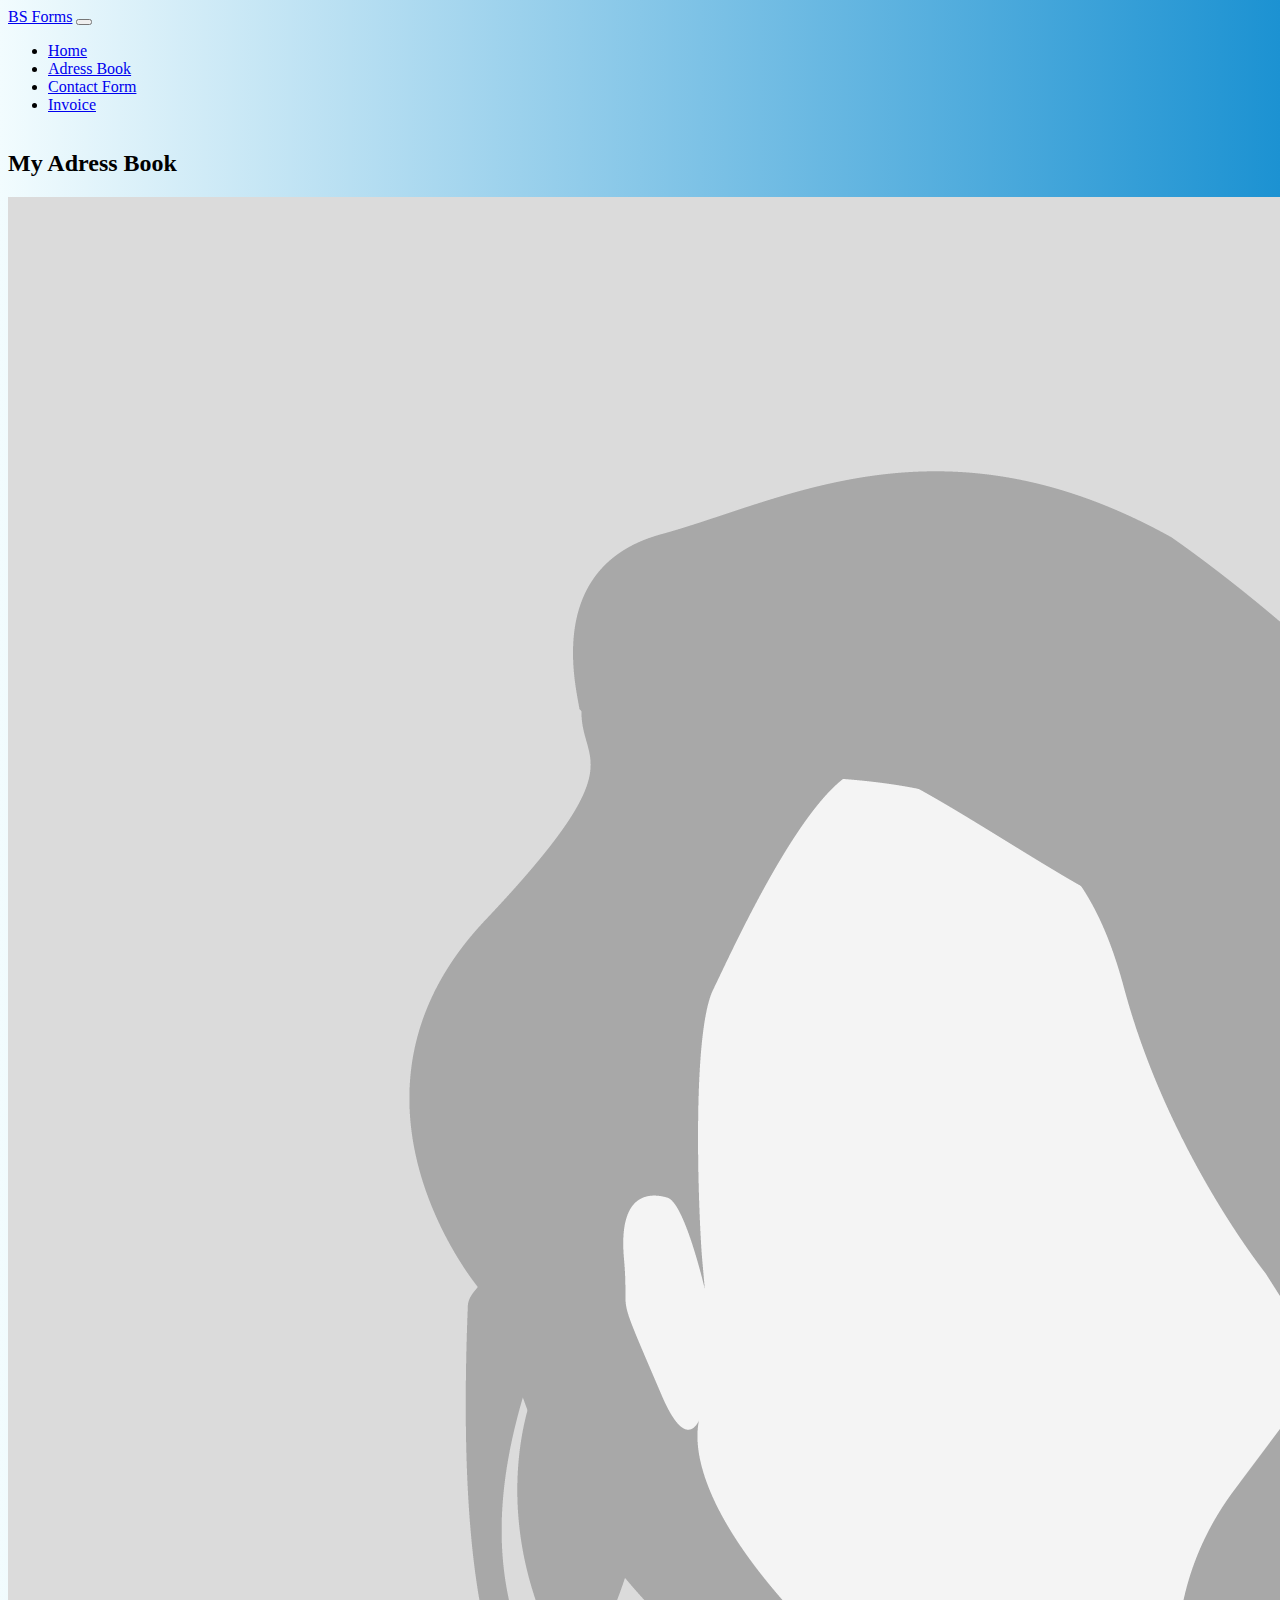
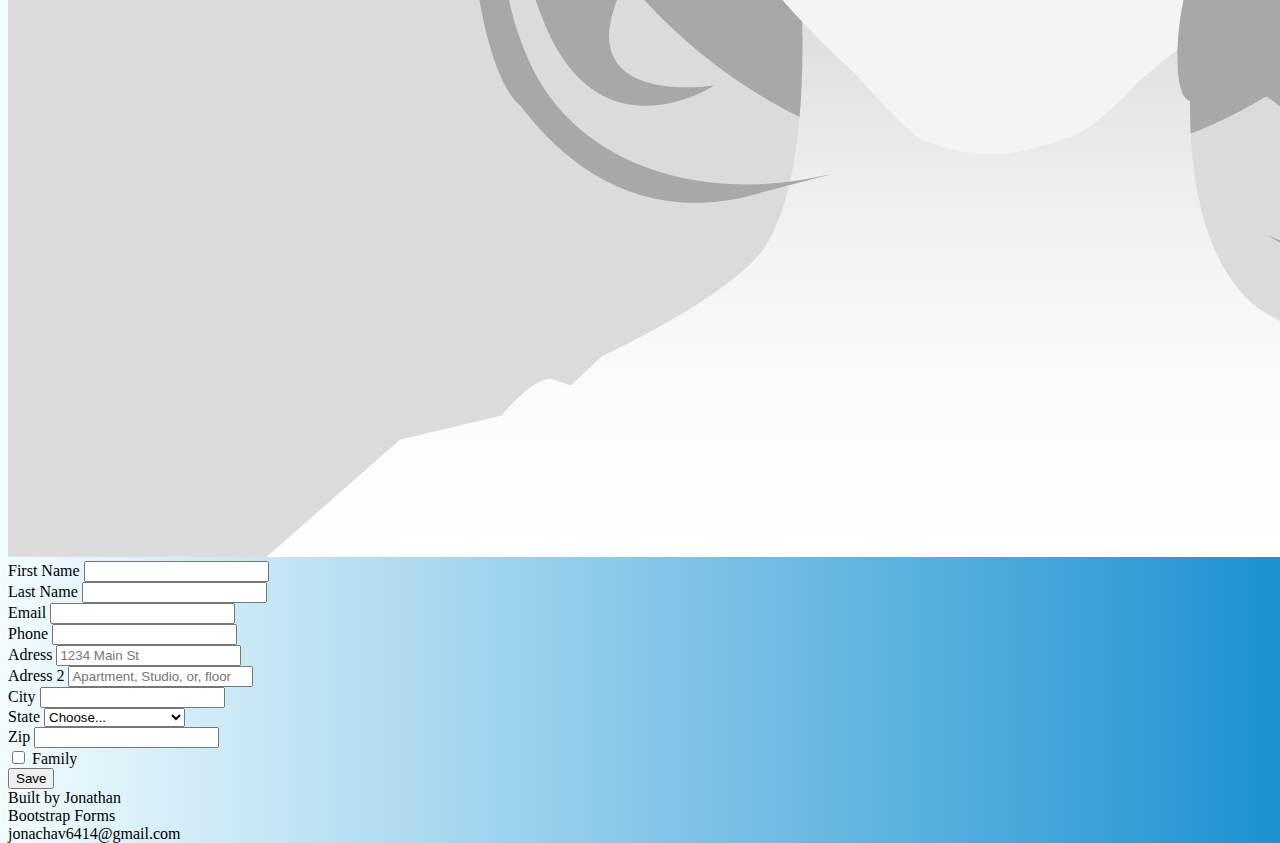
<file: addressbook.html>
<!DOCTYPE html>
<html lang="en">

<head>
    <meta charset="UTF-8">
    <meta name="viewport" content="width=device-width, initial-scale=1.0 , shrink to fit= no ">

    <title>Bootstrap Forms</title>
    <link href="https://cdn.jsdelivr.net/npm/bootstrap@5.3.0/dist/css/bootstrap.min.css" rel="stylesheet"
        integrity="sha384-9ndCyUaIbzAi2FUVXJi0CjmCapSmO7SnpJef0486qhLnuZ2cdeRhO02iuK6FUUVM" crossorigin="anonymous">
    <link rel="stylesheet" href="/css/site.css">
    <!-- custom css above -->
    <!-- page specific css below -->
    <link rel="stylesheet" href="/css/adressbook.css">
</head>

<body>
    <header>
        <nav class="navbar navbar-expand-lg navbar-dark bg-dark">
            <div class="container-fluid">
                <a class="navbar-brand" href="/index.html">BS Forms</a>
                <button class="navbar-toggler" type="button" data-bs-toggle="collapse"
                    data-bs-target="#navbarSupportedContent" aria-controls="navbarSupportedContent"
                    aria-expanded="false" aria-label="Toggle navigation">
                    <span class="navbar-toggler-icon"></span>
                </button>
                <div class="collapse navbar-collapse" id="navbarSupportedContent">
                    <ul class="navbar-nav me-auto mb-2 mb-lg-0">
                        <li class="nav-item">
                            <a class="nav-link" href="/index.html">Home</a>
                        </li>
                        <li class="nav-item">
                            <a class="nav-link active" aria-current="page" href="/addressbook.html">Adress Book</a>
                        </li>
                        <li class="nav-item">
                            <a class="nav-link" href="/contact.html">Contact Form</a>
                        </li>
                        <li class="nav-item">
                            <a class="nav-link" href="/invoice.html">Invoice</a>
                        </li>
                    </ul>
                </div>
            </div>
        </nav>
    </header>
    <main class="container pt-3">
        <h2>My Adress Book</h2>
        <div class=" p-3 bg-light border border-2 shadow-lg rounded-4">
            <!-- contact card info -->
            <div class="row">
                <div class="col-12 col-md-4">
                    <img src="/img/GirlOne@4x.png" class="img-fluid" />
                </div>
                <dic class="col-12 col-md-8">
                    <form action="#" class="row">
                        <div class="col-12 col-md-6">
                            <label for="FirstName" class="form-label">
                                First Name
                            </label>
                            <input name="FirstName" type="text" id="FirstName" class="form-control" />
                        </div>
                        <div class="col-12 col-12 col-md-6">
                            <label for="LastName" class="form-label">
                                Last Name
                            </label>
                            <input name="FirstName" type="text" id="LastName" class="form-control" />
                        </div>
                        <div class="col-12 col-12 col-md-6">
                            <label for="Email" class="form-label">
                                Email
                            </label>
                            <input name="Email" type="email" id="Email" class="form-control" />
                        </div>
                        <div class="col-12 col-md-6">
                            <label for="Phone" class="form-label">
                                Phone
                            </label>
                            <input name="Phone" type="tel" id="Phone" class="form-control" />
                        </div>
                        <div class="col-12">
                            <label for="Adress" class="form-label">
                                Adress
                            </label>
                            <input name="Adress" type="text" id="Adress" class="form-control"
                                placeholder="1234 Main St" />
                        </div>
                        <div class="col-12">
                            <lable for="Adress 2" class="form-label">
                                Adress 2
                                </label>
                                <input name="Adress 2" type="text" id="Adress 2" class="form-control"
                                    placeholder="Apartment, Studio, or, floor" />
                        </div>
                        <div class="col-12 col-md-6">
                            <label for="city" class="form-label">
                                City
                            </label>
                            <input name="City" type="tel" id="Phone" class="form-control" />
                        </div>
                        <div class="col-12 col-md-4">
                            <label class="form-label" for="State">
                                State
                            </label>
                            <select name="State" id="State" class="form-select">
                                <option selected>Choose...</option>
                                <option value="AL">Alabama</option>
                                <option value="AK">Alaska</option>
                                <option value="AZ">Arizona</option>
                                <option value="AR">Arkansas</option>
                                <option value="CA">California</option>
                                <option value="CO">Colorado</option>
                                <option value="CT">Connecticut</option>
                                <option value="DE">Delaware</option>
                                <option value="DC">District Of Columbia</option>
                                <option value="FL">Florida</option>
                                <option value="GA">Georgia</option>
                                <option value="HI">Hawaii</option>
                                <option value="ID">Idaho</option>
                                <option value="IL">Illinois</option>
                                <option value="IN">Indiana</option>
                                <option value="IA">Iowa</option>
                                <option value="KS">Kansas</option>
                                <option value="KY">Kentucky</option>
                                <option value="LA">Louisiana</option>
                                <option value="ME">Maine</option>
                                <option value="MD">Maryland</option>
                                <option value="MA">Massachusetts</option>
                                <option value="MI">Michigan</option>
                                <option value="MN">Minnesota</option>
                                <option value="MS">Mississippi</option>
                                <option value="MO">Missouri</option>
                                <option value="MT">Montana</option>
                                <option value="NE">Nebraska</option>
                                <option value="NV">Nevada</option>
                                <option value="NH">New Hampshire</option>
                                <option value="NJ">New Jersey</option>
                                <option value="NM">New Mexico</option>
                                <option value="NY">New York</option>
                                <option value="NC">North Carolina</option>
                                <option value="ND">North Dakota</option>
                                <option value="OH">Ohio</option>
                                <option value="OK">Oklahoma</option>
                                <option value="OR">Oregon</option>
                                <option value="PA">Pennsylvania</option>
                                <option value="RI">Rhode Island</option>
                                <option value="SC">South Carolina</option>
                                <option value="SD">South Dakota</option>
                                <option value="TN">Tennessee</option>
                                <option value="TX">Texas</option>
                                <option value="UT">Utah</option>
                                <option value="VT">Vermont</option>
                                <option value="VA">Virginia</option>
                                <option value="WA">Washington</option>
                                <option value="WV">West Virginia</option>
                                <option value="WI">Wisconsin</option>
                                <option value="WY">Wyoming</option>





                            </select>

                        </div>
                        <div class="col-12 col-md-2">
                            <label for="Zip" class="form-label">Zip</label>
                            <input type="text" name="Zip" id="Zip" class="form-control" />
                        </div>
                        <div class="col-12">
                            <div class="form-check">
                                <input type="checkbox" name="Checkbox" id="Checkbox" class="form-check-input" />
                                <label class="form-check-label" for="Checkbox">Family
                                </label>
                            </div>
                        </div>
                        <div class="col-12 text-end">
                            <button class="btn btn-primary btn-lg" type="submit">Save</button>
                        </div>
                    </form>
            </div>
        </div>
        </div>
    </main>
    <footer class="container-fluid bg-dark py-3 text-light ">
        <div class="row row-cols-1 row-cols-3">

            <div class="col">Built by Jonathan</div>
            <div class="col text-md-center">Bootstrap Forms</div>
            <div class="col text-md-end">jonachav6414@gmail.com</div>

        </div>

    </footer>

    <script src="https://cdn.jsdelivr.net/npm/bootstrap@5.3.0/dist/js/bootstrap.bundle.min.js"
        integrity="sha384-geWF76RCwLtnZ8qwWowPQNguL3RmwHVBC9FhGdlKrxdiJJigb/j/68SIy3Te4Bkz"
        crossorigin="anonymous"></script>

</body>

</html>
</file>
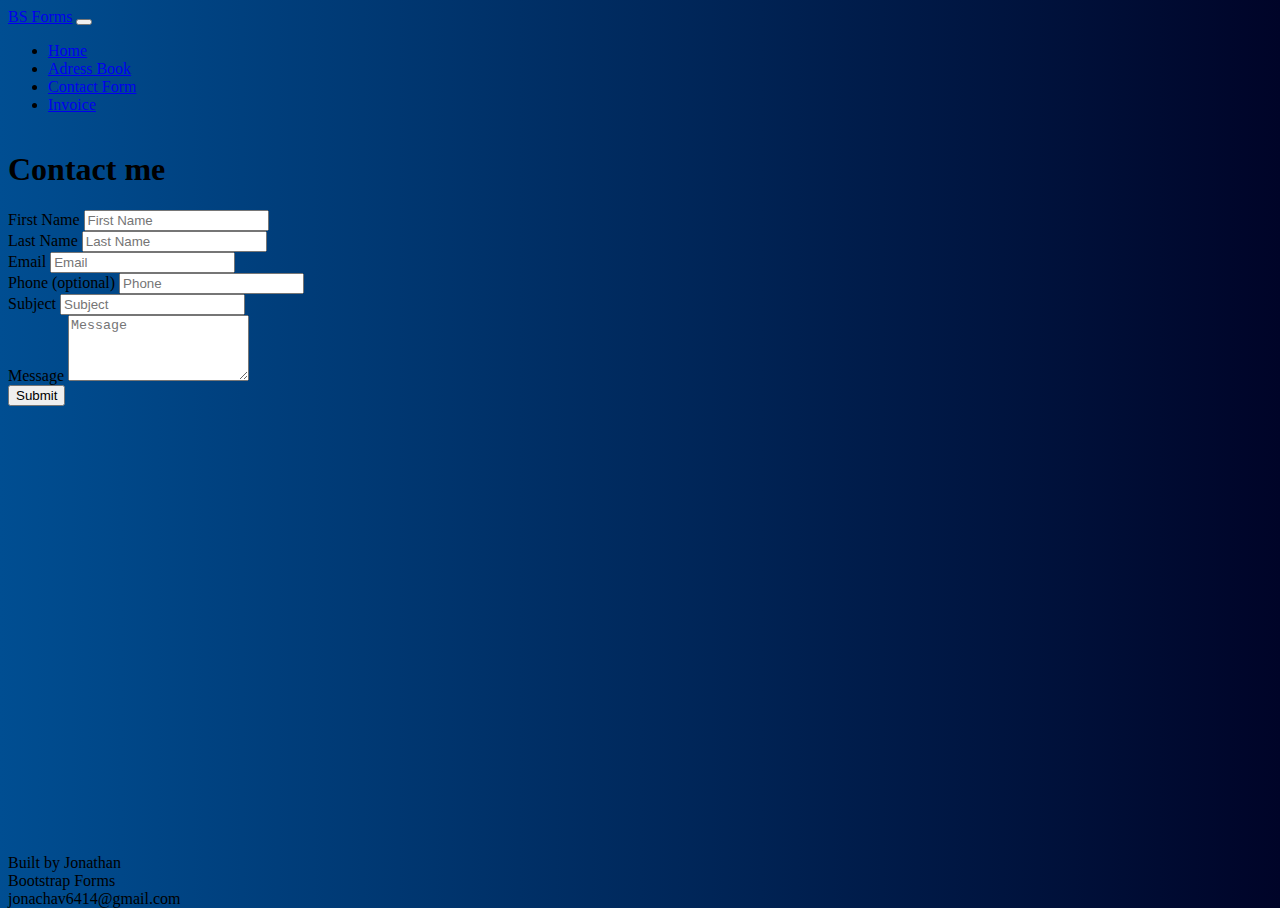
<file: contact.html>
<!DOCTYPE html>
<html lang="en">

<head>
    <link>
    <meta charset="UTF-8">
    <meta name="viewport" content="width=device-width, initial-scale=1.0 , shrink to fit= no ">

    <title>Bootstrap Forms</title>
    <link href="https://cdn.jsdelivr.net/npm/bootstrap@5.3.0/dist/css/bootstrap.min.css" rel="stylesheet"
        integrity="sha384-9ndCyUaIbzAi2FUVXJi0CjmCapSmO7SnpJef0486qhLnuZ2cdeRhO02iuK6FUUVM" crossorigin="anonymous">
    <link rel="stylesheet" href="/css/site.css">
    <!-- site css above -->
    <link rel="stylesheet" href="/css/contact.css">
    <!-- background css above -->
</head>


<body>
    <header>
        <nav class="navbar navbar-expand-lg navbar-dark bg-dark">
            <div class="container-fluid">
                <a class="navbar-brand" href="/index.html">BS Forms</a>
                <button class="navbar-toggler" type="button" data-bs-toggle="collapse"
                    data-bs-target="#navbarSupportedContent" aria-controls="navbarSupportedContent"
                    aria-expanded="false" aria-label="Toggle navigation">
                    <span class="navbar-toggler-icon"></span>
                </button>
                <div class="collapse navbar-collapse" id="navbarSupportedContent">
                    <ul class="navbar-nav me-auto mb-2 mb-lg-0">
                        <li class="nav-item">
                            <a class="nav-link active" aria-current="page" href="/index.html">Home</a>
                        </li>
                        <li class="nav-item">
                            <a class="nav-link" href="/addressbook.html">Adress Book</a>
                        </li>
                        <li class="nav-item">
                            <a class="nav-link active" aria-current="page" href="/contact.html">Contact Form</a>
                        </li>
                        <li class="nav-item">
                            <a class="nav-link" href="/invoice.html">Invoice</a>
                        </li>
                    </ul>
                </div>
            </div>
        </nav>
    </header>
    <main class="container">
        <h1 class="text-center text-light pt-2"> Contact me</h1>
        <div class="bg-light p-3 border border-2 border-info shadow-lg">
            <form action="#">
                <div class="row row-cols-1">
                    <div class="col col-md-6">
                        <label for="FirstName" class="form-label">First Name</label>  
                        <input 
                        class="form-control"
                        name="FirstName"    
                        id="FirstName"
                        type="text"
                        placeholder="First Name"
                        aria-label="First Name"
                        required/>
                    </div>
                    <div class="col col-md-6">
                        <label for="LastName" class="form-label">Last Name</label>  
                        <input 
                        class="form-control"
                        name="LastName"    
                        id="LastName"
                        type="text"
                        placeholder="Last Name"
                        aria-label="Last Name"
                        required/>
                    </div>
                    <div class="col col-md-6">
                        <label for="Email" class="form-label">Email</label>  
                        <input 
                        class="form-control"
                        name="Email"    
                        id="Email"
                        type="email"
                        placeholder="Email"
                        aria-label="Email"
                        required/>
                    </div>
                    <div class="col col-md-6">
                        <label for="Phone" class="form-label">Phone (optional)</label>  
                        <input 
                        class="form-control"
                        name="Phone"    
                        id="Phone"
                        type="tel"
                        placeholder="Phone"
                        aria-label="Phone"
                        />
                    </div>
                    <div class="col">
                        <label for="Subject" class="form-label">Subject</label>  
                        <input 
                        class="form-control"
                        name="Subject"    
                        id="Subject"
                        type="text"
                        placeholder="Subject"
                        aria-label="Subject"
                        required/>
                    </div>
                    <div class="col">
                        <label for="Message" class="form-label">Message</label>  
                        <textarea class="form-control"
                        name="Message"    
                        id="Message"
                        type="text"
                        placeholder="Message"
                        aria-label="Message"
                        required
                        rows="4"></textarea>
                    </div>
                    <div class="text-end">
                        <button type="submit" class="btn btn-primary mt-2">Submit</button>
                    </div>
                </div>
            </form>
        </div>
    </main>
    <footer class="container-fluid bg-dark py-3 text-light ">
        <div class="row row-cols-1 row-cols-3">

            <div class="col">Built by Jonathan</div>
            <div class="col text-md-center">Bootstrap Forms</div>
            <div class="col text-md-end">jonachav6414@gmail.com</div>

        </div>

    </footer>

    <script src="https://cdn.jsdelivr.net/npm/bootstrap@5.3.0/dist/js/bootstrap.bundle.min.js"
        integrity="sha384-geWF76RCwLtnZ8qwWowPQNguL3RmwHVBC9FhGdlKrxdiJJigb/j/68SIy3Te4Bkz"
        crossorigin="anonymous"></script>

</body>

</html>
</file>
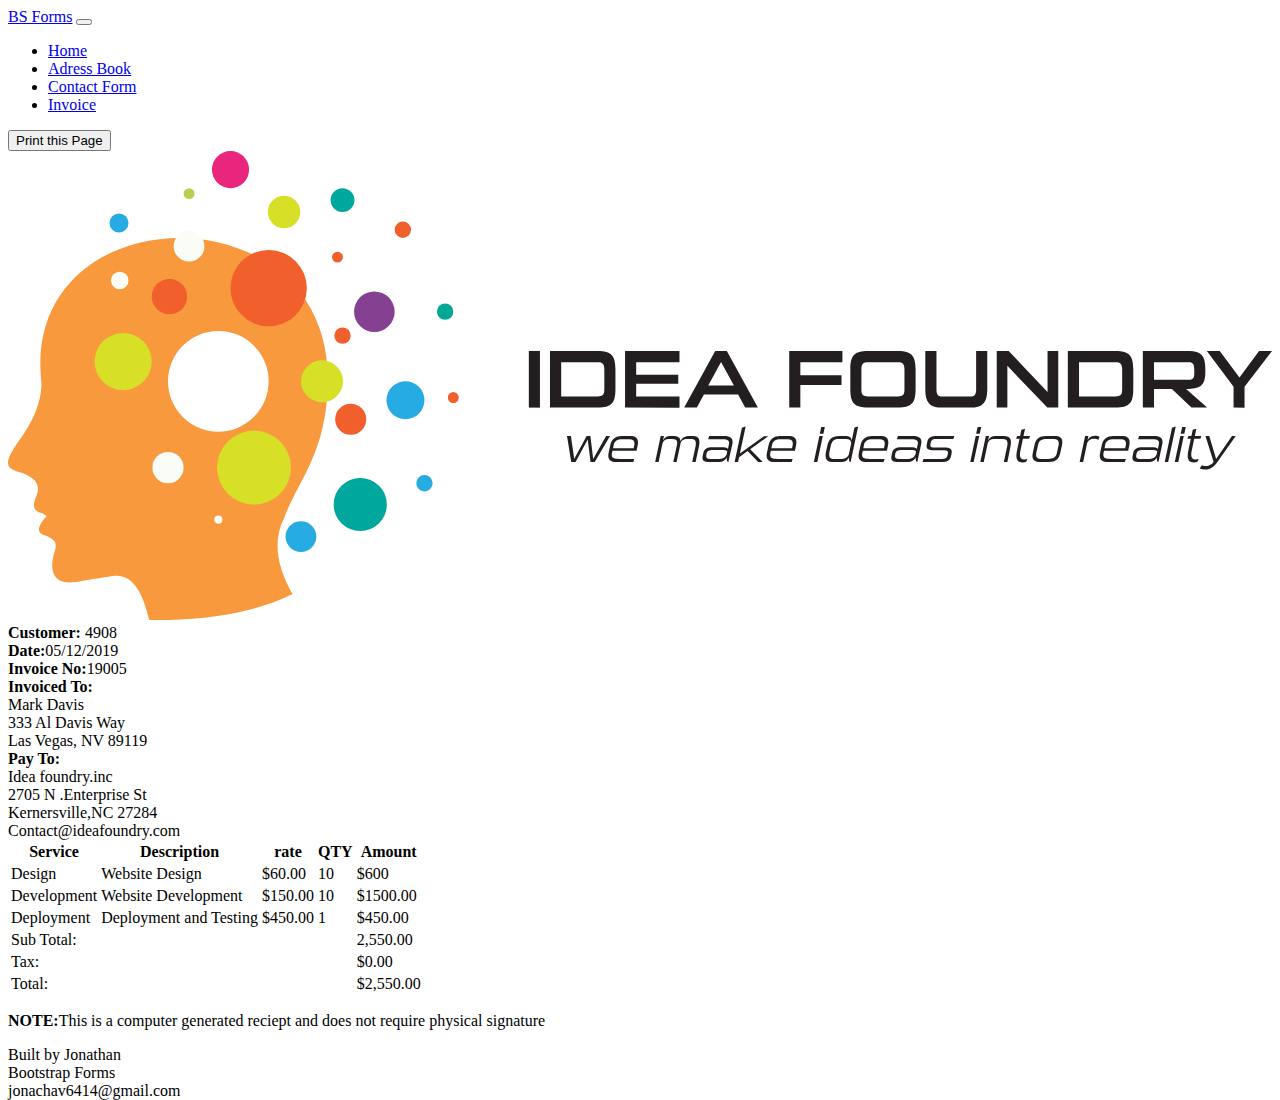
<file: invoice.html>
<!DOCTYPE html>
<html lang="en">

<head>
    <meta charset="UTF-8">
    <meta name="viewport" content="width=device-width, initial-scale=1.0 , shrink to fit= no ">

    <title>Bootstrap Forms</title>
    <link href="https://cdn.jsdelivr.net/npm/bootstrap@5.3.0/dist/css/bootstrap.min.css" rel="stylesheet"
        integrity="sha384-9ndCyUaIbzAi2FUVXJi0CjmCapSmO7SnpJef0486qhLnuZ2cdeRhO02iuK6FUUVM" crossorigin="anonymous">
    <link rel="stylesheet" href="/css/site.css">
</head>

<body>
    <header>
        <nav class="navbar navbar-expand-lg navbar-dark bg-dark">
            <div class="container-fluid">
                <a class="navbar-brand" href="/index.html">BS Forms</a>
                <button class="navbar-toggler" type="button" data-bs-toggle="collapse"
                    data-bs-target="#navbarSupportedContent" aria-controls="navbarSupportedContent"
                    aria-expanded="false" aria-label="Toggle navigation">
                    <span class="navbar-toggler-icon"></span>
                </button>
                <div class="collapse navbar-collapse" id="navbarSupportedContent">
                    <ul class="navbar-nav me-auto mb-2 mb-lg-0">
                        <li class="nav-item">
                            <a class="nav-link" href="/index.html">Home</a>
                        </li>
                        <li class="nav-item">
                            <a class="nav-link" href="/addressbook.html">Adress Book</a>
                        </li>
                        <li class="nav-item">
                            <a class="nav-link" href="/contact.html">Contact Form</a>
                        </li>
                        <li class="nav-item">
                            <a class="nav-link active" aria-current="page" href="/invoice.html">Invoice</a>
                        </li>
                    </ul>
                </div>
            </div>
        </nav>
    </header>
    <main class="col container">

        <div class="text-end">
            <button class="btn btn-dark mt-2" onclick="window.print()">Print this Page</button>
        </div>
        <div class="row border mt-3 align-items-center">
            <div class="col-12 col-sm-7">
                <img src="/img/IdeaFoundryLogo.svg " class="img-fluid" />
            </div>
            <div class="col-12 col-sm-5 text-end">
                <strong>Customer:</strong> 4908
            </div>
        </div>
        <div class="row border align-items-center">
            <div class="col-12 col-md-6"><strong>Date:</strong>05/12/2019</div>
            <div class="col-12 col-md-6 text-start text-md-end"><strong>Invoice No:</strong>19005</div>
        </div>
        <div class="row border align-items-center">
            <div class="col-6">
                <strong>Invoiced To:</strong><br>
                <adress>
                    Mark Davis <br>
                    333 Al Davis Way<br>
                    Las Vegas, NV 89119 <br>
                </adress>
            </div>
            <div class="col-6 text-end">
                <strong>Pay To:</strong><br>
                <adress>
                    Idea foundry.inc<br>
                    2705 N .Enterprise St<br>
                    Kernersville,NC 27284 <br>
                    Contact@ideafoundry.com<br>
                </adress>
            </div>
        </div>
        <div class=" row table-responsive">
            <table class="table table-bordered table-striped">

                <thead class="table-dark">
                    <tr>
                        <th>Service</th>
                        <th>Description</th>
                        <th>rate</th>
                        <th>QTY</th>
                        <th class="text-end">Amount</th>
                    </tr>
                </thead>


                <tbody>
                    <tr>
                        <td>Design</td>
                        <td>Website Design</td>
                        <td>$60.00</td>
                        <td>10</td>
                        <td class="text-end">$600</td>
                    </tr>
                </tbody>
                <tbody>
                    <tr>
                        <td>Development</td>
                        <td>Website Development</td>
                        <td>$150.00</td>
                        <td>10</td>
                        <td class="text-end">$1500.00</td>
                    </tr>
                    <tr>
                        <td>Deployment</td>
                        <td>Deployment and Testing</td>
                        <td>$450.00</td>
                        <td>1</td>
                        <td class="text-end">$450.00</td>
                    </tr>
                </tbody>
                <tbody>
                <tfoot>
                    <tr>
                        <td colspan="4">Sub Total:</td>
                        <td>2,550.00</td>
                    </tr>
                    <tr>
                        <td colspan="4">Tax:</td>
                        <td>$0.00</td>
                    </tr>
                    <tr>
                        <td colspan="4">Total:</td>
                        <td>$2,550.00</td>
                    </tr>
                </tfoot>
                </tbody>
            </table>
            <div class="row">
                <p>
                    <strong>NOTE:</strong>This is a computer generated reciept and does not require physical signature

                </p>
            </div>

    </main>
    <footer class="container-fluid bg-dark py-3 text-light ">
        <div class="row row-cols-1 row-cols-3">

            <div class="col">Built by Jonathan</div>
            <div class="col text-md-center">Bootstrap Forms</div>
            <div class="col text-md-end">jonachav6414@gmail.com</div>

        </div>

    </footer>
    </div>

    <script src="https://cdn.jsdelivr.net/npm/bootstrap@5.3.0/dist/js/bootstrap.bundle.min.js"
        integrity="sha384-geWF76RCwLtnZ8qwWowPQNguL3RmwHVBC9FhGdlKrxdiJJigb/j/68SIy3Te4Bkz"
        crossorigin="anonymous"></script>

</body>

</html>
</file>
<file: css/site.css>
html, body {
    height: 100%
}

body {
    display: flex;
    flex-direction: column;
}

main {
    flex-grow: 1;
}
 footer {
    flex-shrink: 0;
 }
 /* footer code above*/

.containerLogo {
    border: solid 1px;
}

.containerFluid {
    border: solid 1px;
}

@media print {
    .print-none {
        display:none
    }
}
</file>
<file: css/adressbook.css>
body {
    background: #1c92d2;
    background: -webkit-linear-gradient(to right, #f2fcfe, #1c92d2);
    background: linear-gradient(to right, #f2fcfe, #1c92d2);
}
/* read backwords */
</file>
<file: css/contact.css>
body {
     background:#000428; 
     background: -webkit-linear-gradient(to right, #004e92, #000428); 
    background: linear-gradient(to right, #004e92, #000428);

}
</file>
